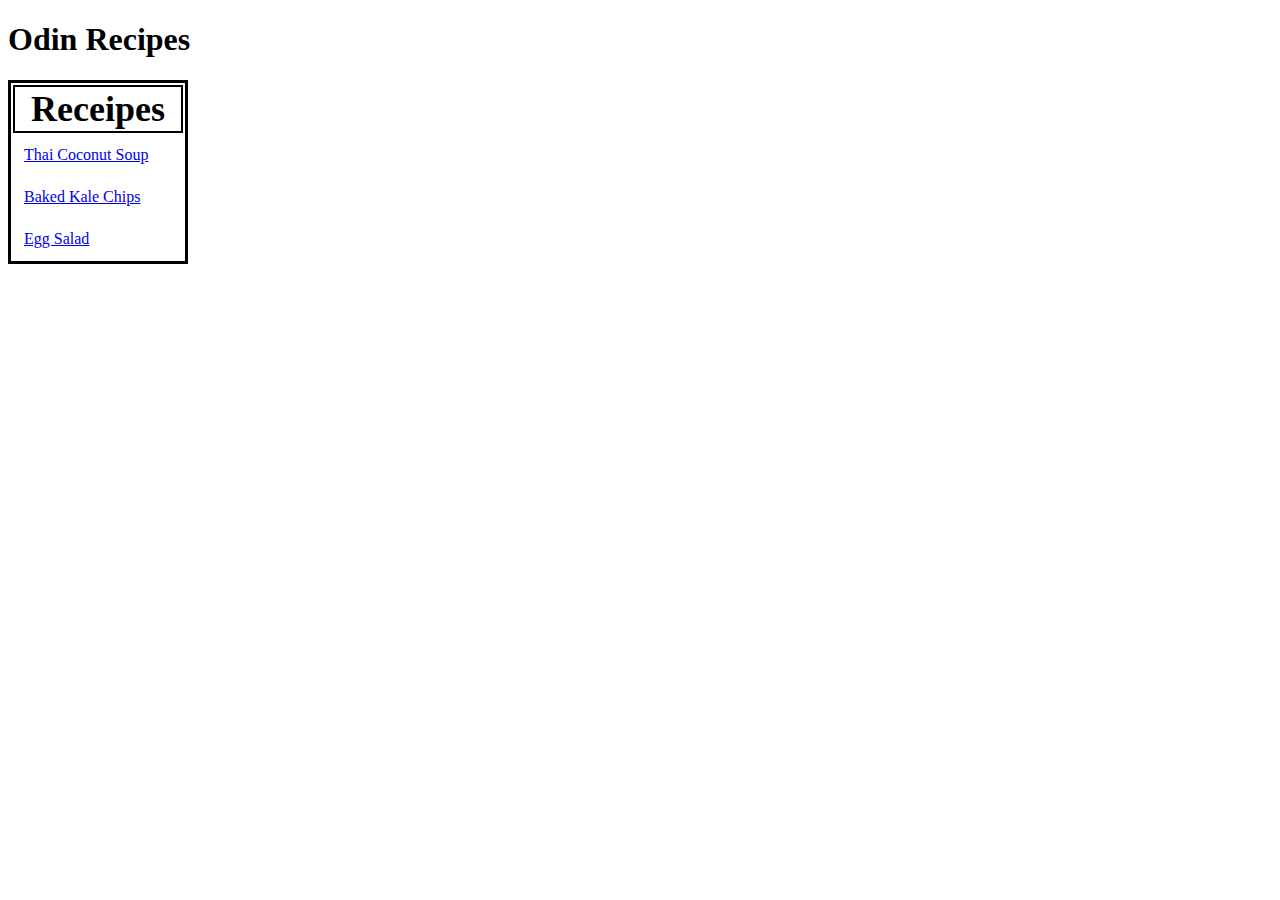
<file: index.html>
<!DOCTYPE html>
<html>
    <head>
        <meta charset = "utc-8">
        <TITLE> Odin Recipes </TITLE>
        <link rel="stylesheet" href="style.css">
    </head>
    <body>
        <h1>Odin Recipes</h1>
            <table class ="recipetable">
                <tr>
                    <th>Receipes</th>
                </tr>
                <tr>
                    <td><a href="recipes/thai-coconut-soup.html">Thai Coconut Soup</a></td>
                </tr>
                <tr>
                    <td><a href="recipes/baked-kale-chips.html">Baked Kale Chips</a></td>
                </tr>
                <tr>
                    <td><a href="recipes/egg-salad.html"> Egg Salad</a></td>
                </tr>
                </table>
    </body>
</html>
</file>
<file: style.css>
table {
    border: 3px solid black;
    table-layout: auto;
    width: 180px;
}
th {
    border: 2px solid black;
    font-size: 36px;
}
td {
    border: 10px solid transparent;
}
</file>
